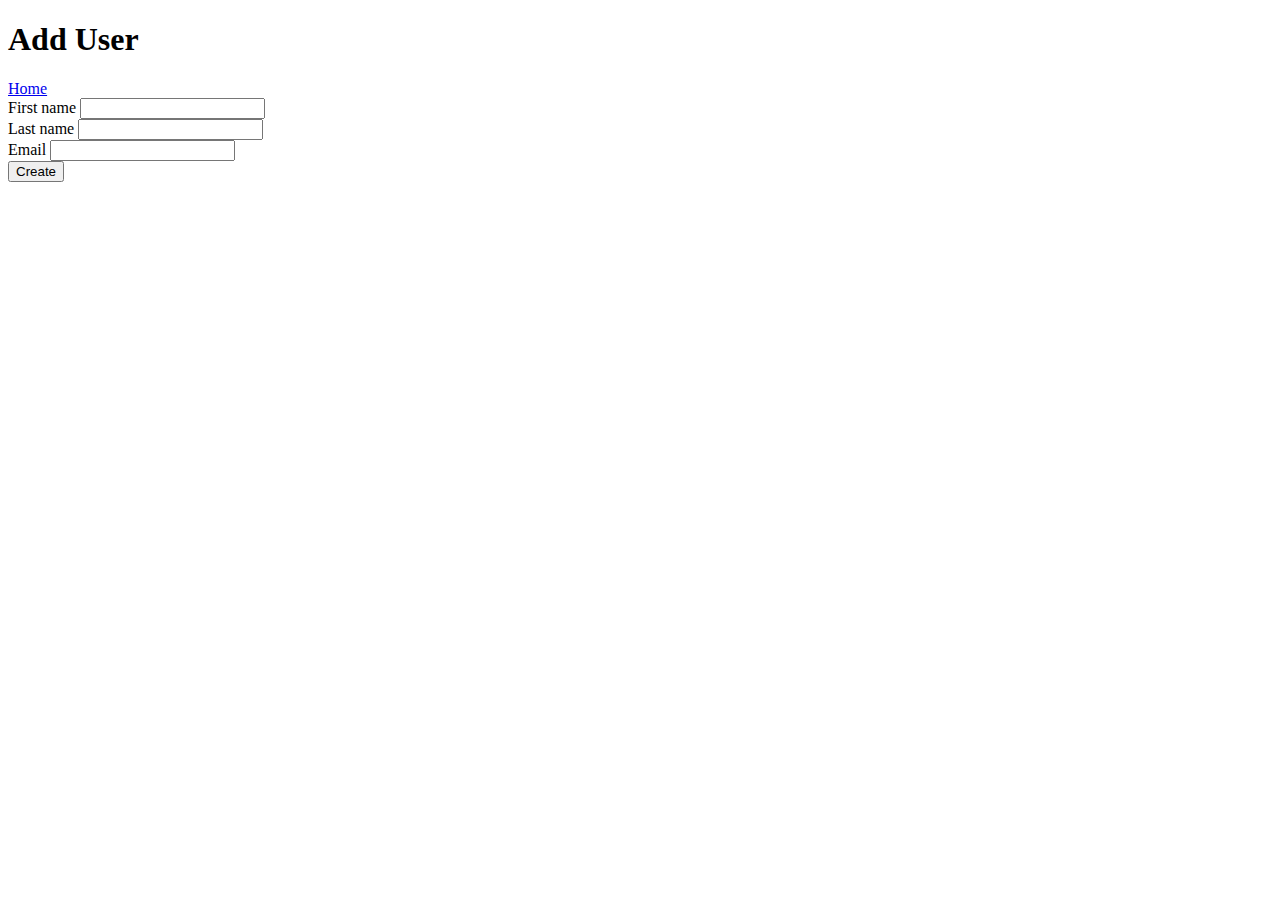
<file: assignments/practice assignments/FLASK + MySQL/Users/templates/create_user.html>
<!DOCTYPE html>
<html lang="en">
<head>
    <meta charset="UTF-8">
    <meta http-equiv="X-UA-Compatible" content="IE=edge">
    <meta name="viewport" content="width=device-width, initial-scale=1.0">
    <link href="https://cdn.jsdelivr.net/npm/bootstrap@5.3.0-alpha1/dist/css/bootstrap.min.css" rel="stylesheet" integrity="sha384-GLhlTQ8iRABdZLl6O3oVMWSktQOp6b7In1Zl3/Jr59b6EGGoI1aFkw7cmDA6j6gD" crossorigin="anonymous">
    <title>Document</title>
</head>
<body>
    <h1>Add User</h1>
    <a href="/">Home</a>
    <form action="/create/user" method="post">
        <div class="input-group">
            <span class="input-group-text">First name</span>
            <input type="text" aria-label="First name" class="form-control" name="first_name">
        </div>
        <div class="input-group">
            <span class="input-group-text">Last name</span>
            <input type="text" aria-label="Last name" class="form-control" name="last_name">
        </div>
        <div class="input-group">
            <span class="input-group-text">Email</span>
            <input type="text" aria-label="Email" class="form-control" name="email">
        </div>
        <button type="submit" class="btn btn-success">Create</button>
    </form>
</body>
</html>
</file>
